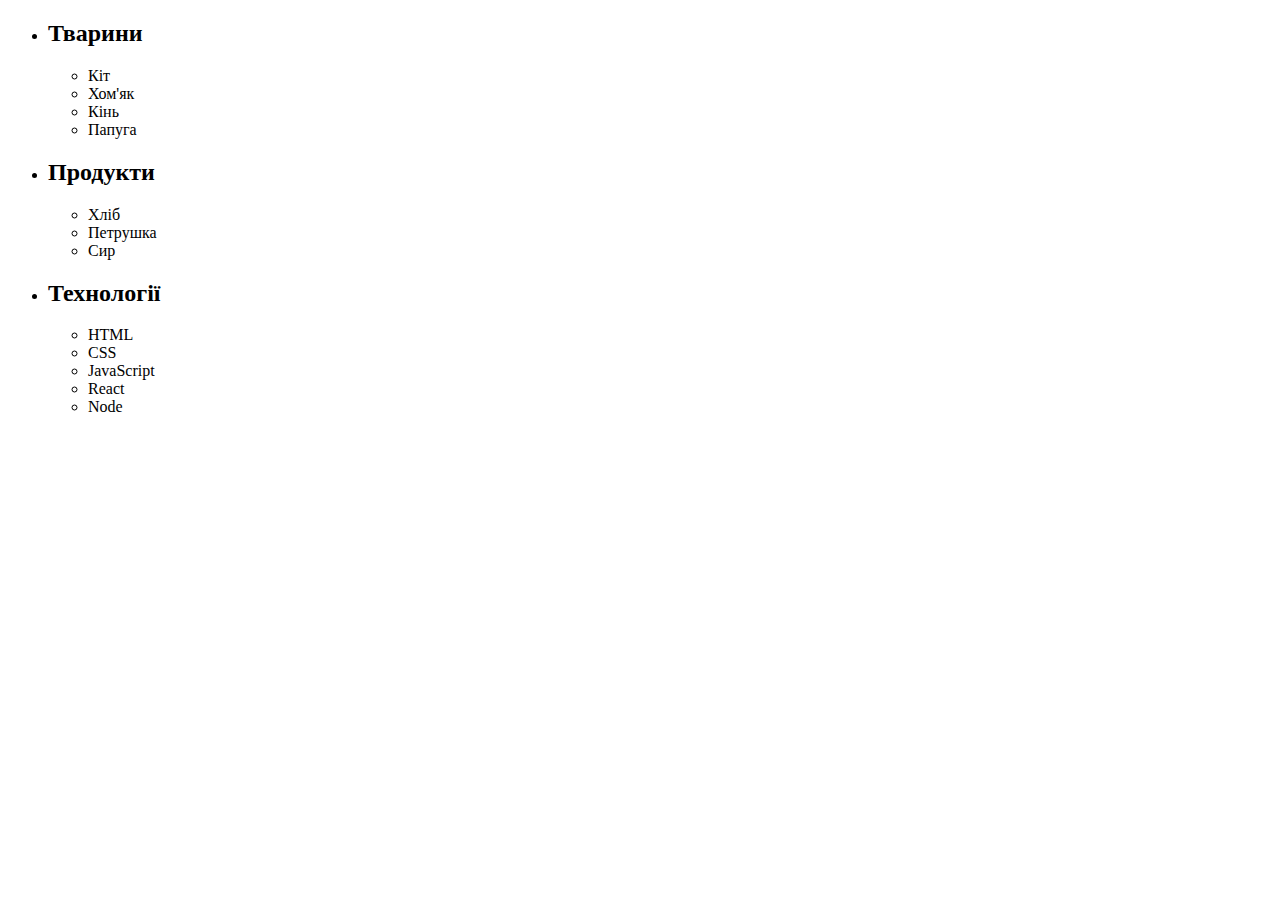
<file: task-1.html>
<!DOCTYPE html>
<html lang="en">
<head>
    <meta charset="UTF-8">
    <meta http-equiv="X-UA-Compatible" content="IE=edge">
    <meta name="viewport" content="width=device-width, initial-scale=1.0">
    <title>task-1</title>
</head>
<body>
    <ul id="categories">
  <li class="item">
    <h2>Тварини</h2>

    <ul>
      <li>Кіт</li>
      <li>Хом'як</li>
      <li>Кінь</li>
      <li>Папуга</li>
    </ul>
  </li>
  <li class="item">
    <h2>Продукти</h2>

    <ul>
      <li>Хліб</li>
      <li>Петрушка</li>
      <li>Сир</li>
    </ul>
  </li>
  <li class="item">
    <h2>Технології</h2>

    <ul>
      <li>HTML</li>
      <li>CSS</li>
      <li>JavaScript</li>
      <li>React</li>
      <li>Node</li>
    </ul>
  </li>
</ul>
<script src="./js/task-1.js" type="module"></script>
</body>
</html>
</file>
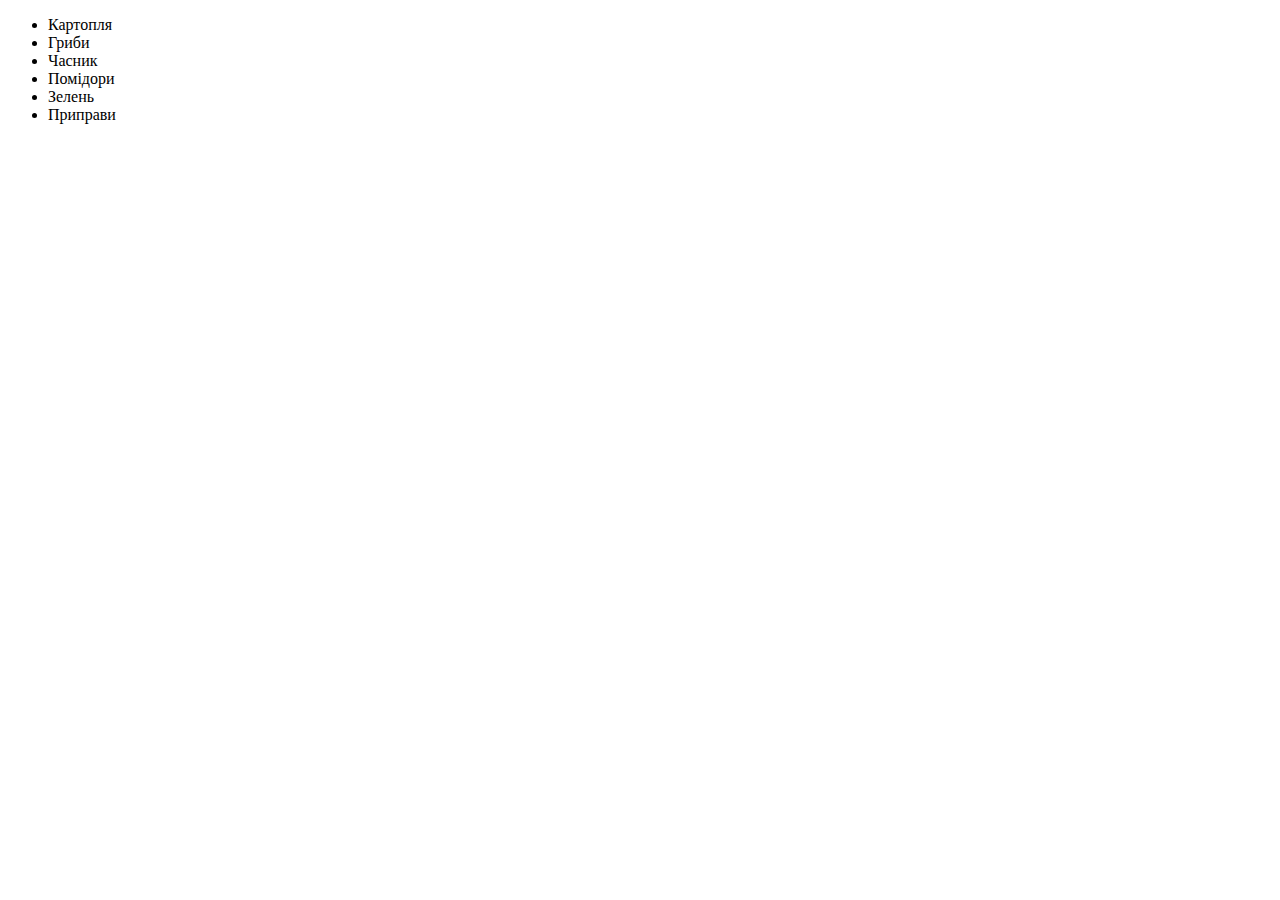
<file: task-2.html>
<!DOCTYPE html>
<html lang="en">
<head>
    <meta charset="UTF-8">
    <meta http-equiv="X-UA-Compatible" content="IE=edge">
    <meta name="viewport" content="width=device-width, initial-scale=1.0">
    <title>task-2</title>
</head>
<body>
    <ul id="ingredients"></ul>
    <script src="./js/task-2.js" type="module"></script>
</body>
</html>
</file>
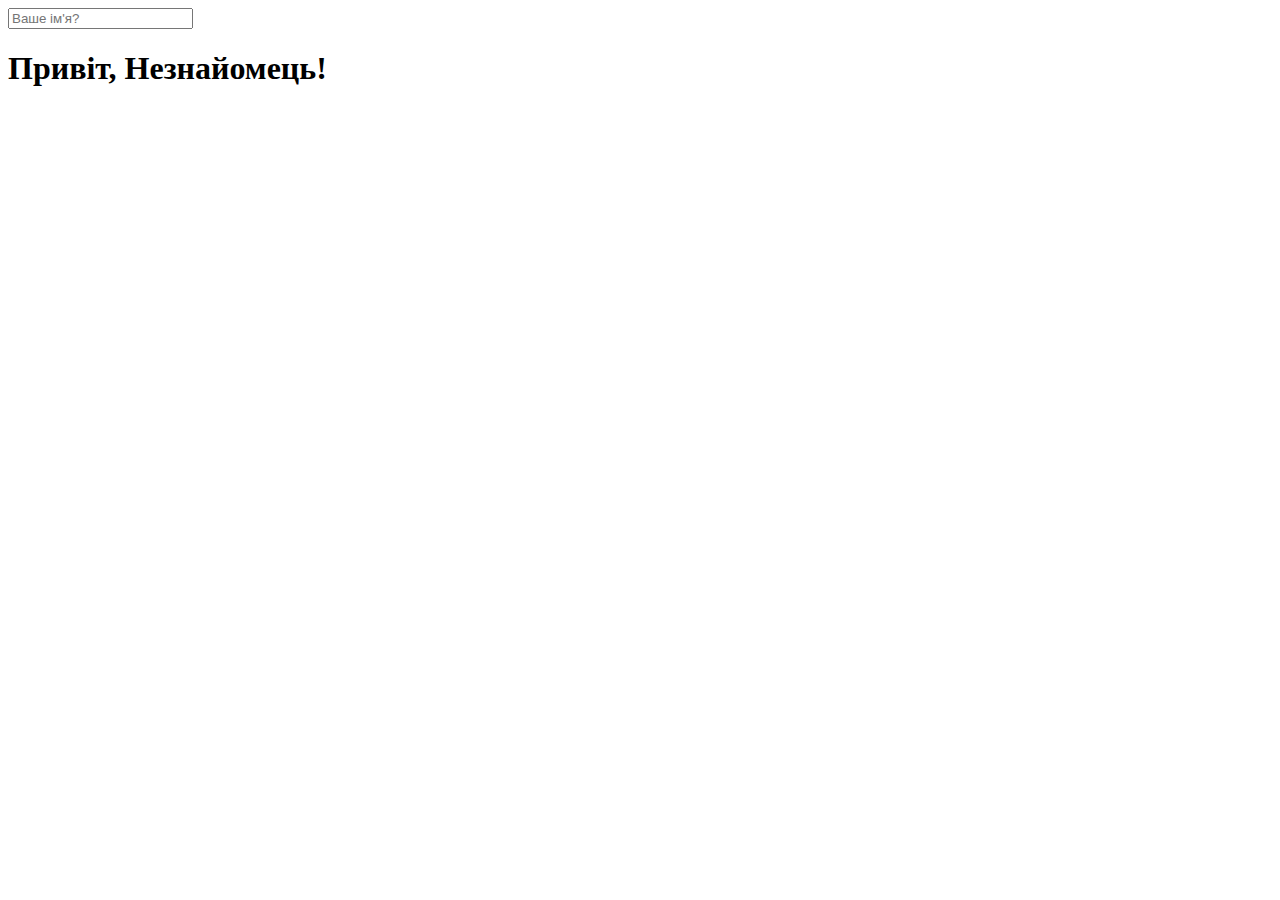
<file: task-5.html>
<!DOCTYPE html>
<html lang="en">
<head>
    <meta charset="UTF-8">
    <meta http-equiv="X-UA-Compatible" content="IE=edge">
    <meta name="viewport" content="width=device-width, initial-scale=1.0">
    <title>task-5</title>
</head>
<body>

    <input type="text" placeholder="Ваше ім'я?" id="name-input" />
    <h1>Привіт, <span id="name-output">Незнайомець</span>!</h1>

    <script src="./js/task-5.js" type="module"></script>

</body>
</html>
</file>
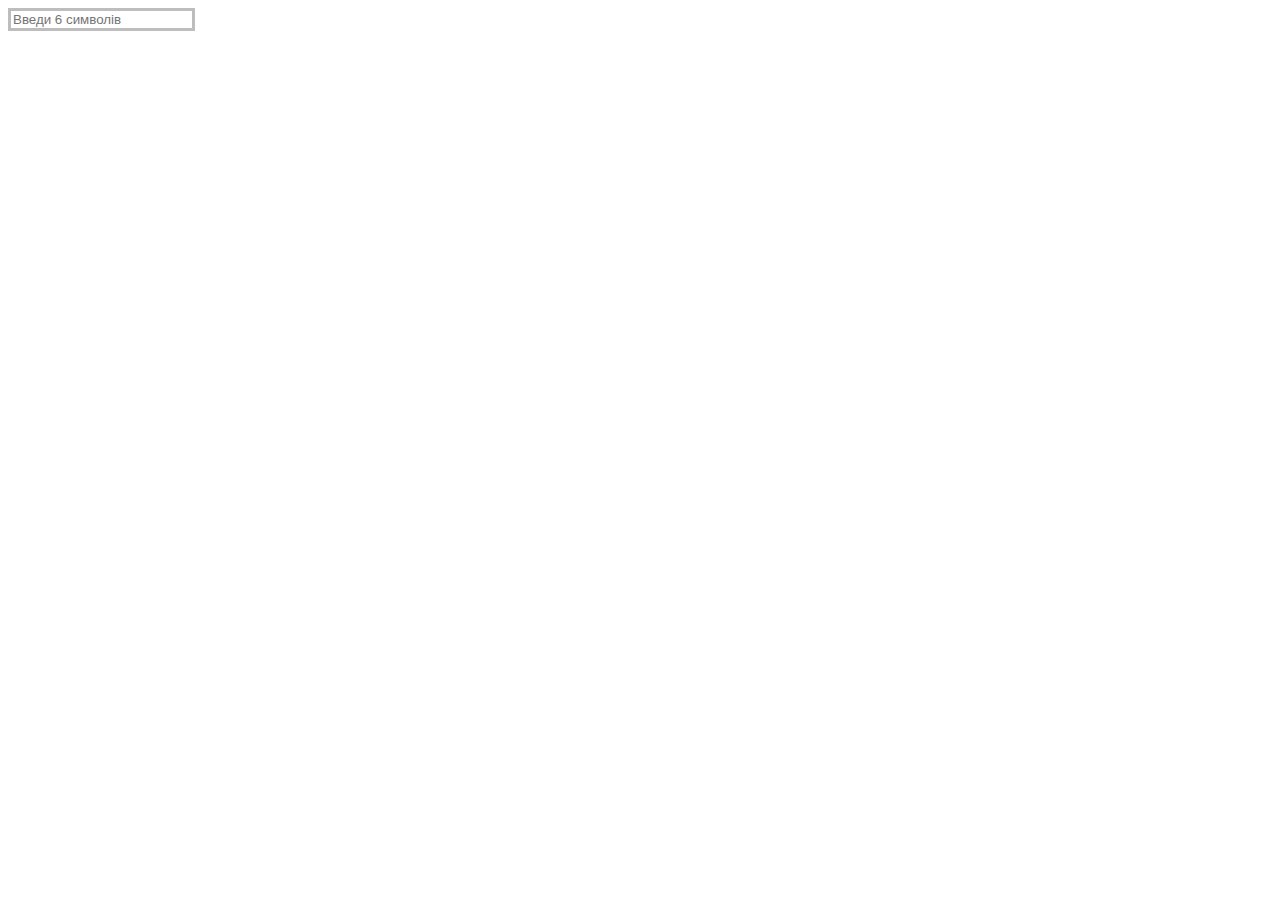
<file: task-6.html>
<!DOCTYPE html>
<html lang="en">
<head>
    <meta charset="UTF-8">
    <meta http-equiv="X-UA-Compatible" content="IE=edge">
    <meta name="viewport" content="width=device-width, initial-scale=1.0">
    <title>task-6</title>
    <link rel="stylesheet" type="text/css" href='./css/task-6.css'/>
</head>
<body>

<input
   type="text"
   id="validation-input"
   data-length="6"
   placeholder="Введи 6 символів"
/>

    <script src="./js/task-6.js" type="module"></script>
</body>
</html>
</file>
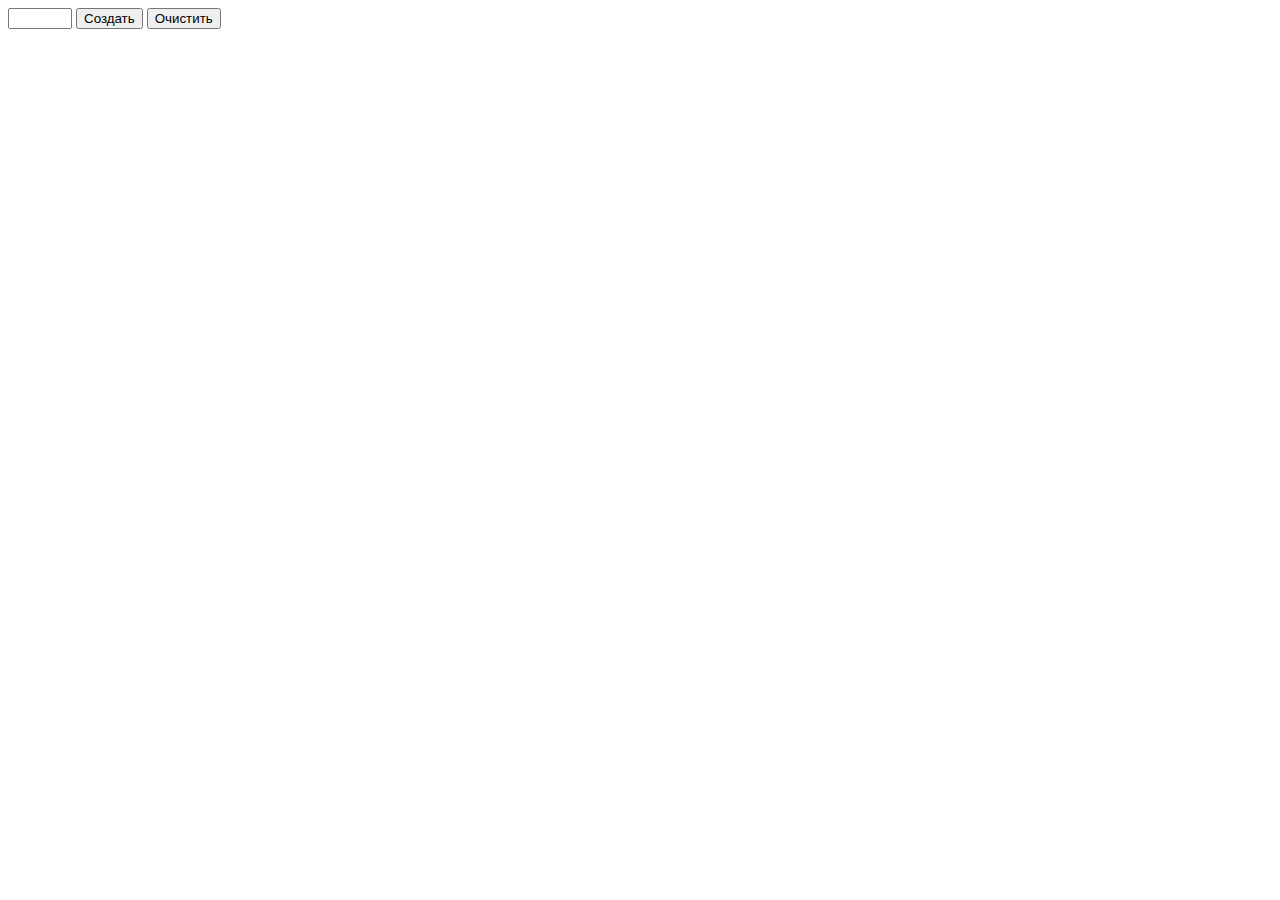
<file: task-8.html>
<!DOCTYPE html>
<html lang="en">
<head>
    <meta charset="UTF-8">
    <meta http-equiv="X-UA-Compatible" content="IE=edge">
    <meta name="viewport" content="width=device-width, initial-scale=1.0">
    <title>task-8</title>
</head>
<body>

<div id="controls">
  <input type="number" class="input" min="0" max="100" step="1" />
  <button type="button" class="render" data-action="render">Создать</button>
  <button type="button" class="destroy" data-action="destroy">Очистить</button>
</div>

<div id="boxes"></div>
<script src="./js/task-8.js" type="module"></script>
    
</body>
</html>
</file>
<file: css/task-6.css>
#validation-input {
border: 3px solid #bdbdbd;
}

#validation-input.valid {
  border-color: #4caf50;
}

#validation-input.invalid {
 border-color: #f44336;
}
</file>
